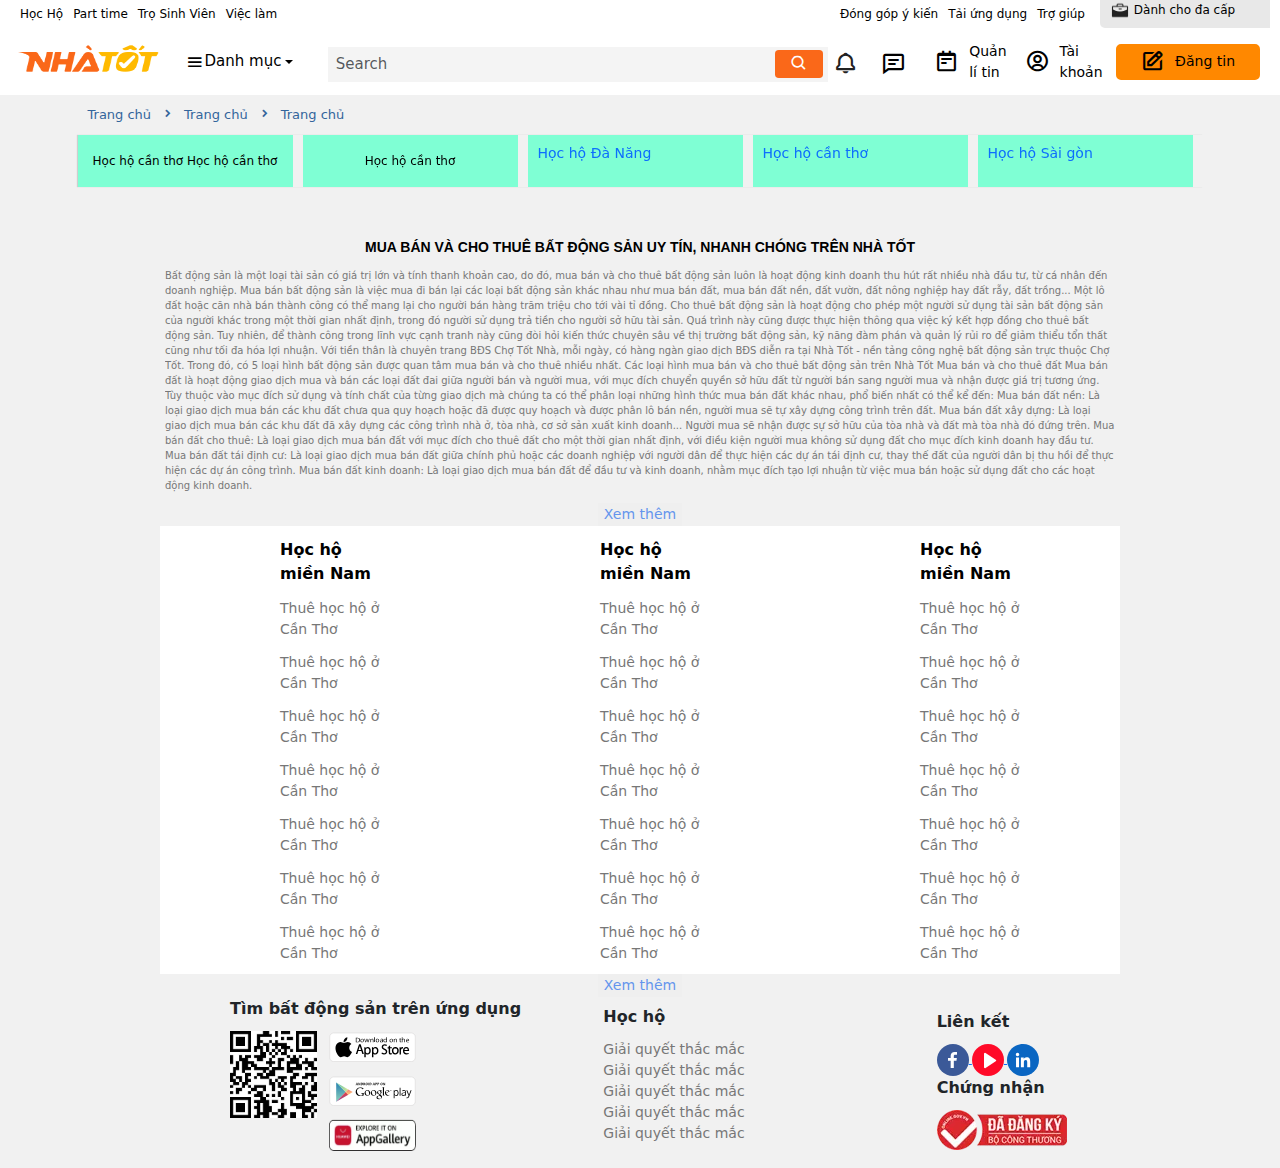
<file: index.html>
<!DOCTYPE html>
<html lang="en">

<head>
  <meta charset="UTF-8">
  <meta name="viewport" content="width=device-width, initial-scale=1.0">
  <title>Home</title>
  <link href="https://cdn.jsdelivr.net/npm/bootstrap@5.3.2/dist/css/bootstrap.min.css" rel="stylesheet"
    integrity="sha384-T3c6CoIi6uLrA9TneNEoa7RxnatzjcDSCmG1MXxSR1GAsXEV/Dwwykc2MPK8M2HN" crossorigin="anonymous">
  <link href='https://unpkg.com/boxicons@2.1.4/css/boxicons.min.css' rel='stylesheet'>


  <link href="assets/css/header.css" rel="stylesheet">
  <script src="https://code.jquery.com/jquery-3.6.4.min.js"></script>
  <script src="https://cdnjs.cloudflare.com/ajax/libs/popper.js/1.12.9/umd/popper.min.js"></script>
  <script src="https://maxcdn.bootstrapcdn.com/bootstrap/4.0.0/js/bootstrap.min.js"></script>

  <link href="https://cdn.jsdelivr.net/npm/bootstrap@5.0.2/dist/css/bootstrap.min.css" rel="stylesheet">
  <link rel="stylesheet" href="./assets/css/slick.css">
  <link rel="stylesheet" href="./assets/css/slick-theme.css">
  <link rel="stylesheet" href="./assets/css/base.css">
  <link rel="stylesheet" href="./assets/css/home.css">
  <link rel="stylesheet" href="./assets/css/header.css">
  <link rel="stylesheet" href="./assets/css/footer.css">
</head>

<body>
  <header>
    <nav class="navbar navbar-expand-lg navbar-light bg-white">

      <button class="navbar-toggler" type="button" data-toggle="collapse" data-target="#navbarSupportedContent"
        aria-controls="navbarSupportedContent" aria-expanded="false" aria-label="Toggle navigation">
        <span class="navbar-toggler-icon"></span>
      </button>
      <div class="collapse navbar-collapse" id="navbarSupportedContent">
        <ul class="navbar-nav mr-auto">
          <li class="nav-item">
            <a class="nav-link" href="#">Học Hộ</a>
          </li>
          <li class="nav-item">
            <a class="nav-link" href="#">Part time</a>
          </li>
          <li class="nav-item">
            <a class="nav-link" href="#">Trọ Sinh Viên</a>
          </li>
          <li class="nav-item">
            <a class="nav-link" href="#">Việc làm</a>
          </li>
        </ul>
        <ul class="navbar-nav ml-auto">
          <li class="nav-item ">
            <a class="nav-link " href="#">Đóng góp ý kiến</a>
          </li>
          <li class="nav-item">
            <a class="nav-link" href="#">Tải ứng dụng</a>
          </li>
          <li class="nav-item">
            <a class="nav-link" href="#">Trợ giúp</a>
          </li>
          <li class="nav-item-header ">
            <a href="#">
              <span class="logo-header">
                <img src="assets/images/icon-suitcase.png" alt="Suitcase Icon">
              </span>
              <span>Dành cho đa cấp</span>
            </a>
          </li>
        </ul>
      </div>
    </nav>


    <nav class="navbar navbar-expand-lg navbar-dark bg-white">
      <div class="container-fluid">
        <a class="navbar-brand" href="#">
          <img src="assets/images/pty-logo-appwrapper.png" alt=""></a>

        <button class="navbar-toggler" type="button" data-bs-toggle="collapse" data-bs-target="#navbarNavDarkDropdown"
          aria-controls="navbarNavDarkDropdown" aria-expanded="false" aria-label="Toggle navigation">
          <span class="navbar-toggler-icon"></span>
        </button>
        <div class="collapse navbar-collapse" id="navbarNavDarkDropdown">
          <ul class="navbar-nav">
            <li class="nav-item dropdown">
              <a class="nav-link dropdown-toggle" href="#" id="navbarDarkDropdownMenuLink" role="button"
                data-bs-toggle="dropdown" aria-expanded="false">
                <i class='bx bx-menu' style='font-size: 20px; vertical-align: text-bottom;'></i> Danh mục
              </a>
              <ul class="dropdown-menu dropdown-menu-white" aria-labelledby="navbarDarkDropdownMenuLink">
                <li><a class="dropdown-item" href="#">Học Hộc</a></li>
                <li><a class="dropdown-item" href="#">Việc làm partime</a></li>
                <li><a class="dropdown-item" href="#">Gia sư online</a></li>
              </ul>
            </li>
          </ul>
          <form class="form-inline my-2 my-lg-0">
            <input class="form-control mr-sm-2" type="search" placeholder="Search" aria-label="Search">
            <button class="btn btn-outline-success my-2 my-sm-0" type="submit"><i class='bx bx-search'></i></button>
          </form>
        </div>
        <ul class="navbar-nav ml-auto custom-nav-list ">
          <li class="nav-item custom-nav-item">
            <a class="nav-link " href="#"><i class='bx bx-bell'
                style='font-size: 25px; vertical-align: text-bottom; '></i></a>
          </li>
          <li class="nav-item custom-nav-item-second">
            <a class="nav-link" href="#"><i class='bx bx-comment-detail'
                style='font-size: 25px; vertical-align: text-bottom;'></i></a>
          </li>
          <li class="nav-item custom-nav-item-third">
            <a class="nav-link" href="#" style="font-size: 14px;"><i class='bx bx-notepad'
                style='font-size: 25px; vertical-align: text-bottom;'></i>Quản lí tin</a>
          </li>
          <li class="nav-item custom-nav-item-five">
            <a class="nav-link" href="#" style="font-size: 14px;"><i class='bx bx-user-circle'
                style='font-size: 25px; vertical-align: text-bottom;'></i>Tài khoản</a>
          </li>
          <li class="nav-item custom-nav-item-four">
            <a class="nav-link" href="#" style="font-size: 14px; background-color:#FF8800; ">
              <i class='bx bx-edit' style='font-size: 25px; vertical-align:text-bottom; text-align:center;'></i>Đăng
              tin</a>
          </li>
        </ul>
      </div>
    </nav>
  </header>
  <main>
    <div class="container">
      <div class="main-header-nav-direction">
        <ul class="nav-direction-list">
          <li class="nav-direction-item">
            <a href="" class="nav-direction-item-link">
              Trang chủ
            </a>
          </li>
          <li class="nav-direction-item">
            <i class='bx bxs-chevron-right'></i>
          </li>
          <li class="nav-direction-item">
            <a href="" class="nav-direction-item-link">
              Trang chủ
            </a>
          </li>
          <li class="nav-direction-item">
            <i class='bx bxs-chevron-right'></i>
          </li>
          <li class="nav-direction-item">
            <a href="" class="nav-direction-item-link">
              Trang chủ
            </a>
          </li>
          <li class="nav-direction-item">
            <i class='bx bxs-chevron-right'></i>
          </li>
        </ul>
      </div>
      <div class="main-header-wrapper-tag">
        <div class="main-header-tags">
          <div class="main-header-tag">
            <a href="" class="main-header-tag-link">
              <span class="main-header-tag-content">
                Học hộ cần thơ Học hộ cần thơ Học hộ cần thơ
                Học hộ cần thơ Học hộ cần thơ Học hộ cần thơ
              </span>
            </a>
          </div>
          <div class="main-header-tag">
            <a href="" class="main-header-tag-link">
              <span class="main-header-tag-content">
                Học hộ cần thơ
              </span>
            </a>
          </div>
          <div class="main-header-tag">
            <a href="" class="main-header-tag-link">
              Học hộ Đà Năng
            </a>
          </div>
          <div class="main-header-tag">
            <a href="" class="main-header-tag-link">
              Học hộ cần thơ
            </a>
          </div>
          <div class="main-header-tag">
            <a href="" class="main-header-tag-link">
              Học hộ Sài gòn
            </a>
          </div>
          <div class="main-header-tag">
            <a href="" class="main-header-tag-link">
              Học hộ Đà Năng
            </a>
          </div>
        </div>
      </div>
    </div>
  </main>
  <footer>
    <div id="content">
      <p class="p1">MUA BÁN VÀ CHO THUÊ BẤT ĐỘNG SẢN UY TÍN, NHANH CHÓNG TRÊN NHÀ TỐT</p>
      <p>Bất động sản là một loại tài sản có giá trị lớn và tính thanh khoản cao, do đó, mua bán và cho thuê bất động
        sản luôn là hoạt động kinh doanh thu hút rất nhiều nhà đầu tư, từ cá nhân đến doanh nghiệp.

        Mua bán bất động sản là việc mua đi bán lại các loại bất động sản khác nhau như mua bán đất, mua bán đất nền,
        đất vườn, đất nông nghiệp hay đất rẫy, đất trồng... Một lô đất hoặc căn nhà bán thành công có thể mang lại cho
        người bán hàng trăm triệu cho tới vài tỉ đồng.

        Cho thuê bất động sản là hoạt động cho phép một người sử dụng tài sản bất động sản của người khác trong một thời
        gian nhất định, trong đó người sử dụng trả tiền cho người sở hữu tài sản. Quá trình này cũng được thực hiện
        thông qua việc ký kết hợp đồng cho thuê bất động sản.

        Tuy nhiên, để thành công trong lĩnh vực cạnh tranh này cũng đòi hỏi kiến thức chuyên sâu về thị trường bất động
        sản, kỹ năng đàm phán và quản lý rủi ro để giảm thiểu tổn thất cũng như tối đa hóa lợi nhuận.

        Với tiền thân là chuyên trang BĐS Chợ Tốt Nhà, mỗi ngày, có hàng ngàn giao dịch BĐS diễn ra tại Nhà Tốt - nền
        tảng công nghệ bất động sản trực thuộc Chợ Tốt. Trong đó, có 5 loại hình bất động sản được quan tâm mua bán và
        cho thuê nhiều nhất.

        Các loại hình mua bán và cho thuê bất động sản trên Nhà Tốt
        Mua bán và cho thuê đất
        Mua bán đất là hoạt động giao dịch mua và bán các loại đất đai giữa người bán và người mua, với mục đích chuyển
        quyền sở hữu đất từ người bán sang người mua và nhận được giá trị tương ứng.

        Tùy thuộc vào mục đích sử dụng và tính chất của từng giao dịch mà chúng ta có thể phân loại những hình thức mua
        bán đất khác nhau, phổ biến nhất có thể kể đến:

        Mua bán đất nền: Là loại giao dịch mua bán các khu đất chưa qua quy hoạch hoặc đã được quy hoạch và được phân lô
        bán nền, người mua sẽ tự xây dựng công trình trên đất.
        Mua bán đất xây dựng: Là loại giao dịch mua bán các khu đất đã xây dựng các công trình nhà ở, tòa nhà, cơ sở sản
        xuất kinh doanh... Người mua sẽ nhận được sự sở hữu của tòa nhà và đất mà tòa nhà đó đứng trên.
        Mua bán đất cho thuê: Là loại giao dịch mua bán đất với mục đích cho thuê đất cho một thời gian nhất định, với
        điều kiện người mua không sử dụng đất cho mục đích kinh doanh hay đầu tư.
        Mua bán đất tái định cư: Là loại giao dịch mua bán đất giữa chính phủ hoặc các doanh nghiệp với người dân để
        thực hiện các dự án tái định cư, thay thế đất của người dân bị thu hồi để thực hiện các dự án công trình.
        Mua bán đất kinh doanh: Là loại giao dịch mua bán đất để đầu tư và kinh doanh, nhằm mục đích tạo lợi nhuận từ
        việc mua bán hoặc sử dụng đất cho các hoạt động kinh doanh.</p>
    </div>
    <button id="toggleButton">Xem thêm</button>
    <div class="op-second">
      <div class="op-1">
        <ul class="op-ul">
          <li class="op-li">
            <p>Học hộ miền Nam</p>
          </li>
          <li class="op-li"><a href="#">Thuê học hộ ở Cần Thơ</a></li>
          <li class="op-li"><a href="#">Thuê học hộ ở Cần Thơ</a></li>
          <li class="op-li"><a href="#">Thuê học hộ ở Cần Thơ</a></li>
          <li class="op-li"><a href="#">Thuê học hộ ở Cần Thơ</a></li>
          <li class="op-li"><a href="#">Thuê học hộ ở Cần Thơ</a></li>
          <li class="op-li"><a href="#">Thuê học hộ ở Cần Thơ</a></li>
          <li class="op-li"><a href="#">Thuê học hộ ở Cần Thơ</a></li>

        </ul>
      </div>
      <div class="op-2">
        <ul class="op-ul">
          <li class="op-li">
            <p>Học hộ miền Nam</p>
          </li>
          <li class="op-li"><a href="#">Thuê học hộ ở Cần Thơ</a></li>
          <li class="op-li"><a href="#">Thuê học hộ ở Cần Thơ</a></li>
          <li class="op-li"><a href="#">Thuê học hộ ở Cần Thơ</a></li>
          <li class="op-li"><a href="#">Thuê học hộ ở Cần Thơ</a></li>
          <li class="op-li"><a href="#">Thuê học hộ ở Cần Thơ</a></li>
          <li class="op-li"><a href="#">Thuê học hộ ở Cần Thơ</a></li>
          <li class="op-li"><a href="#">Thuê học hộ ở Cần Thơ</a></li>

        </ul>
      </div>
      <div class="op-3">
        <ul class="op-ul">
          <li class="op-li">
            <p>Học hộ miền Nam</p>
          </li>
          <li class="op-li"><a href="#">Thuê học hộ ở Cần Thơ</a></li>
          <li class="op-li"><a href="#">Thuê học hộ ở Cần Thơ</a></li>
          <li class="op-li"><a href="#">Thuê học hộ ở Cần Thơ</a></li>
          <li class="op-li"><a href="#">Thuê học hộ ở Cần Thơ</a></li>
          <li class="op-li"><a href="#">Thuê học hộ ở Cần Thơ</a></li>
          <li class="op-li"><a href="#">Thuê học hộ ở Cần Thơ</a></li>
          <li class="op-li"><a href="#">Thuê học hộ ở Cần Thơ</a></li>

        </ul>
      </div>
    </div>
    <button id="toggleButton1">Xem thêm</button>
    <div class="end">

      <div class="end-op1">
        <p>Tìm bất động sản trên ứng dụng</p>
        <div class="end-all">
          <img src="assets/images/group-qr.webp" alt="qr">
          <div class="end-logo">
            <a class="" href="#">
            <img src="assets/images/ios.svg" alt="ios"></a>
            <a class="" href="#">
              <img src="assets/images/android.svg" alt="android"></a>
            <a class="" href="#">
              <img src="assets/images/huawei_app_install.webp" alt=""></a>
          </div>
        </div>
      </div>
      <div class="end-op2">
        <ul class="end-q">
          <li class="end-s">
            <p>Học hộ</p>
          </li>
          <li class="end-sq"> <a href="#">Giải quyết thắc mắc</a></li>
          <li class="end-sq"> <a href="#">Giải quyết thắc mắc</a></li>
          <li class="end-sq"> <a href="#">Giải quyết thắc mắc</a></li>
          <li class="end-sq"> <a href="#">Giải quyết thắc mắc</a></li>
          <li class="end-sq"> <a href="#">Giải quyết thắc mắc</a></li>

        </ul>
      </div>
      <div class="end-op3">
        <p class="">Liên kết</p>
        <div class="lk-logo">
          <a class="" href="#">
            <img src="assets/images/facebook.svg" alt="">
          </a>
          <a class="" href="#">
            <img src="assets/images/youtube.svg" alt="">
          </a>
          <a class="" href="#">
            <img src="assets/images/linkedin.svg" alt="">
          </a>
        </div>

        <p class="">Chứng nhận</p>
        <div class="lk-bct">
          <a class="" href="#">
            <img src="assets/images/certificate.webp" alt="">
          </a>
        </div>
      </div>
    </div>
  </footer>
  <script src="https://cdn.jsdelivr.net/npm/@popperjs/core@2.9.2/dist/umd/popper.min.js"></script>
  <script src="https://cdn.jsdelivr.net/npm/bootstrap@5.0.2/dist/js/bootstrap.min.js"></script>
  <script src="https://code.jquery.com/jquery-3.7.0.js"></script>
  <script src="./assets/js/slick.js"></script>
  <script src="./assets/js/header.js"></script>
  <script src="./assets/js/footer.js"></script>
  <script>
    $(document).ready(function () {
      $(".main-header-tags").slick({
        dots: false,
        infinite: false,
        speed: 400,
        slidesToShow: 5,
        slidesToScroll: 5,
        autoplay: false,
        responsive: [
          {
            breakpoint: 1024,
            settings: {
              slidesToShow: 3,
              slidesToScroll: 3,
              infinite: true,
              dots: false,
            },
          },
          {
            breakpoint: 600,
            settings: {
              slidesToShow: 2,
              slidesToScroll: 2,
            },
          },
          {
            breakpoint: 480,
            settings: {
              slidesToShow: 2,
              slidesToScroll: 2,
            },
          },
        ],
      });
    });
  </script>
</body>

</html>
</file>
<file: assets/css/header.css>
.navbar-nav.ml-auto {
    margin-left: auto;
    margin-right: 10px;

}
.navbar {
    width: 100%;
  }


.navbar.navbar-expand-lg.navbar-light.bg-white {
    margin-top: -5px;
}

.navbar-nav.mr-auto {
    margin-left: 15px;

}

.nav-link {
    font-size: 12px;
    color: black;
}

span {
    font-size: 12px;
    color: black;
    text-decoration: none;

}

.nav-item-header a {
    text-decoration: none;
    color: black;
    padding-left: 10px;
}

.nav-item-header img {
    width: 20px;
    height: 20px;
}

.nav-item-header {
    background-color: #E8E8E8;
    width: 170px;
    margin-left: 10px;
    border-bottom-left-radius: 5px;
}

.navbar-brand {
    width: 142px;
    height: 52px;
    margin-left: 10px;
}

.navbar-brand img {
    width: 188px;
    height: 35px;
}

.nav-item.dropdown {
    margin-left: 10px;
}
.form-control.mr-sm-2 {
    border:none;
}
.form-inline.my-2.my-lg-0 {
    display: flex;
    background-color: #f4f4f4;
    width: 500px;
    margin-left: 30px;
    height: 35px;
    position: relative;
    border:none;
    flex:1;

}
.btn.btn-outline-success.my-2.my-sm-0 i {
    font-size: 1.8rem; /* Increase the icon size as needed */
  }
.btn.btn-outline-success.my-2.my-sm-0 {
    background-color: #fa6819;
    color: white;
    width:48px;
    height:28px;
    border:none;
    position: absolute;
    right:5px;
    top:50%;
    transform: translateY(-50%);
    border:5px;

}

.btn-outline-success {
    --bs-btn-border-color: chocolate;
}

.form-control.mr-sm-2 {
    background-color: #f4f4f4;

}

.nav-link.dropdown-toggle {
    font-size: 15px;
    margin-top: -5px;
    display: flex;
    align-items: center;
    justify-content: center;
}


.custom-nav-item .nav-link i {
    color: black;
    /* Set the color to a different color (e.g., orange) */
}

.custom-nav-item-second .nav-link i {
    color: black;
    /* Set the color to a different color (e.g., orange) */
}

.custom-nav-item-third .nav-link i {
    color: black;
    /* Set the color to a different color (e.g., orange) */
}

.custom-nav-list .nav-item {
    display: flex;
    align-items: center;
    justify-content: center;
    margin-right:3px;
    
}
i.bx.bx-bell {
    color:#222222;
  }


.custom-nav-list .nav-link i {
    margin-right: 10px;
    /* Adjust the right margin for spacing between icon and text */
}

.custom-nav-item-second .nav-link {
    display: flex;
    align-items: center;
    justify-content: center;

}

.custom-nav-item-third .nav-link {
    display: flex;
    align-items: center;
    justify-content: center;
    margin-top:-5px;
    margin-left:5px;
}

.custom-nav-item-five .nav-link {
    display: flex;
    align-items: center;
    justify-content: center;
    margin-top:-5px;
    margin-left:5px;

}

.custom-nav-item-four .nav-link {
    width: 144px;
    height: 36px;
    border: 5px solid #FF8800;
    color: white;
    border-radius: 5px;
    /* Adjust the border-radius for rounded corners */
    display: flex;
    align-items: center;
    justify-content: center;
    margin-left:5px;
    margin-bottom:5px;
}
.nav-item.dropdown:hover .nav-link.dropdown-toggle {
    color: #000000; /* Màu đen khi đưa chuột vào */
  }
  
@media (max-width: 768px) {
    /* Styles for screens with a maximum width of 768 pixels or less */
    .navbar-nav {
      flex-direction: column;
    }
  
    .form-inline.my-2.my-lg-0 {
      width: 100%;
      margin-left: 0;
    }
  }
.navbar-dark .navbar-nav .nav-link {
    color:#000000;
}
</file>
<file: assets/css/base.css>
@import url('https://fonts.googleapis.com/css2?family=Roboto:ital,wght@0,100;0,300;0,400;0,500;0,700;0,900;1,100;1,300;1,400;1,500;1,700;1,900&display=swap');
:root {
    --main-color-text-link: #33659c;
}

html {
    font-size:62.5%;
    font-family: 'Roboto', serif;
}

body {
    background-color: rgba(228, 227, 227, 0.5);
}
</file>
<file: assets/css/home.css>
.main-header-nav-direction {

}
.nav-direction-list {
    list-style: none;
    margin: 0;
    padding: 5px 0;
    display: flex;
    align-items: center;
}
.nav-direction-item {
    color: var(--main-color-text-link);
    font-size: 1.3rem;
    height: 100%;
}
.nav-direction-item:nth-child(even):last-child {
    display: none;
}
.nav-direction-item-link {
    display: block;
    padding: 5px 10px;
    text-decoration: none;
    color: var(--main-color-text-link);
    font-size: 1.3rem;
}
/* tags */
.main-header-tags {
    display: flex;
    align-items: stretch;
    gap: 10px;
    position: relative;
    box-shadow: -1px 0px 1px rgba(72, 72, 72, 0.2);
}
.main-header-tag {
    width: 100%;
    padding: 10px 10px;
    height: 100%;
    text-align: center;
    text-wrap: wrap;
    background-color: aquamarine;
}
.main-header-tag-link {
    display: -webkit-box;
    text-decoration: none;
    font-size: 1.4rem;
    line-height: 1.6rem;
    height: 3.2rem;
    -webkit-line-clamp: 2;
    --webkit-box-orient: vertical;
    overflow: hidden;
}

.main-header-tag-link .main-header-tag-content {
    display: block;
    width: 100%;
    line-height: 3.2rem;
}
</file>
<file: assets/css/footer.css>
footer {
    margin-top: 50px;

}

#content {

    overflow: hidden;
    height: auto;
    transition: height 0s;

    width: 950px;
    margin: auto;

    flex-direction: column;
    align-items: center;
    justify-content: center;
}

.collapsed {
    height: 120px !important;
    filter: blur(0.1px);

}

.collapsed:nth-child(2) {
    height: 120px !important;
}



.p1 {
    color: black;
    font-size: 14px;
    font-family: 'Franklin Gothic Medium', 'Arial Narrow', Arial, sans-serif;
    text-align: center;
    font-weight: bold;
}

#content p:nth-child(2) {
    color: #777;
}

#toggleButton {
    margin: auto;
    display: flex;
    flex-direction: column;
    align-items: center;
    justify-content: center;
    border: none;
    color: cornflowerblue;
    font-size: 14px;
}

.op-ul li {
    margin-top: 12px;
    list-style-type: none;



}

.op-li a {
    text-decoration: none;
    font-size: 14px;
    color: #777;

}

.op-li p {
    font-size: 16px;
    color: black;
    font-weight: bold;

}

.op-second {
    display: flex;
    align-items: center;
    justify-content: center;
    background-color: white;
    transition: max-height 0.5s;
    overflow: auto;
    max-height: 1000px;
    transition: height 0s;
    max-height: 100%;
    width: 75%;
    margin: auto;
    /* Canh giữa theo chiều ngang */
}

.op-second::-webkit-scrollbar {
    width: 0.5em;

}

.op-second::-webkit-scrollbar-thumb {
    background-color: #ffffff;

}

.op-second::-webkit-scrollbar-track {
    background-color: transparent;

}

.op-1,
.op-2,
.op-3 {
    margin: 0 100px;

}

#toggleButton1 {
    margin: auto;
    display: flex;
    flex-direction: column;
    align-items: center;
    justify-content: center;
    border: none;
    color: cornflowerblue;
    font-size: 14px;
}

.end-op1 img {
    width: 87px;
    height: 87px;

}

.end-logo img {
    width: 87px;
    height: 32px;
    margin-bottom: 12px;


}

.end-op1 {
    width: 300px;


}

.end-all {
    display: flex;
    width: 300px;
}

.end-logo {
    display: flex;
    flex-direction: column;
    align-items: center;
    justify-content: center;
    margin-left: 12px;
}

.end {
    display: flex;
    margin-left: 220px;
    align-items: center;
    justify-content: center;
}

.end-op1 p {
    font-size: 16px;
    font-weight: bold;
}

.end-sq a {
    text-decoration: none;
    font-size: 14px;
    color: #777;

}

.end-q {

    margin-bottom: 10px;
    /* Khoảng cách giữa các phần tử theo chiều dọc */
}

.form-control {
    font-size: 15px;
    /* Adjust the font size as needed */
}

.end-op2 ul {
    list-style-type: none;
}

.end-s p {
    font-size: 16px;
    font-weight: bold;
}

.end-op3 p {
    font-size: 16px;
    font-weight: bold;
}

.end-op1,
.end-op2,
.end-op3 {
    flex: 1;
    /* Phần tử chiếm toàn bộ không gian còn trống */
    padding: 0 10px;
    /* Khoảng cách giữa các phần tử */

}
</file>
